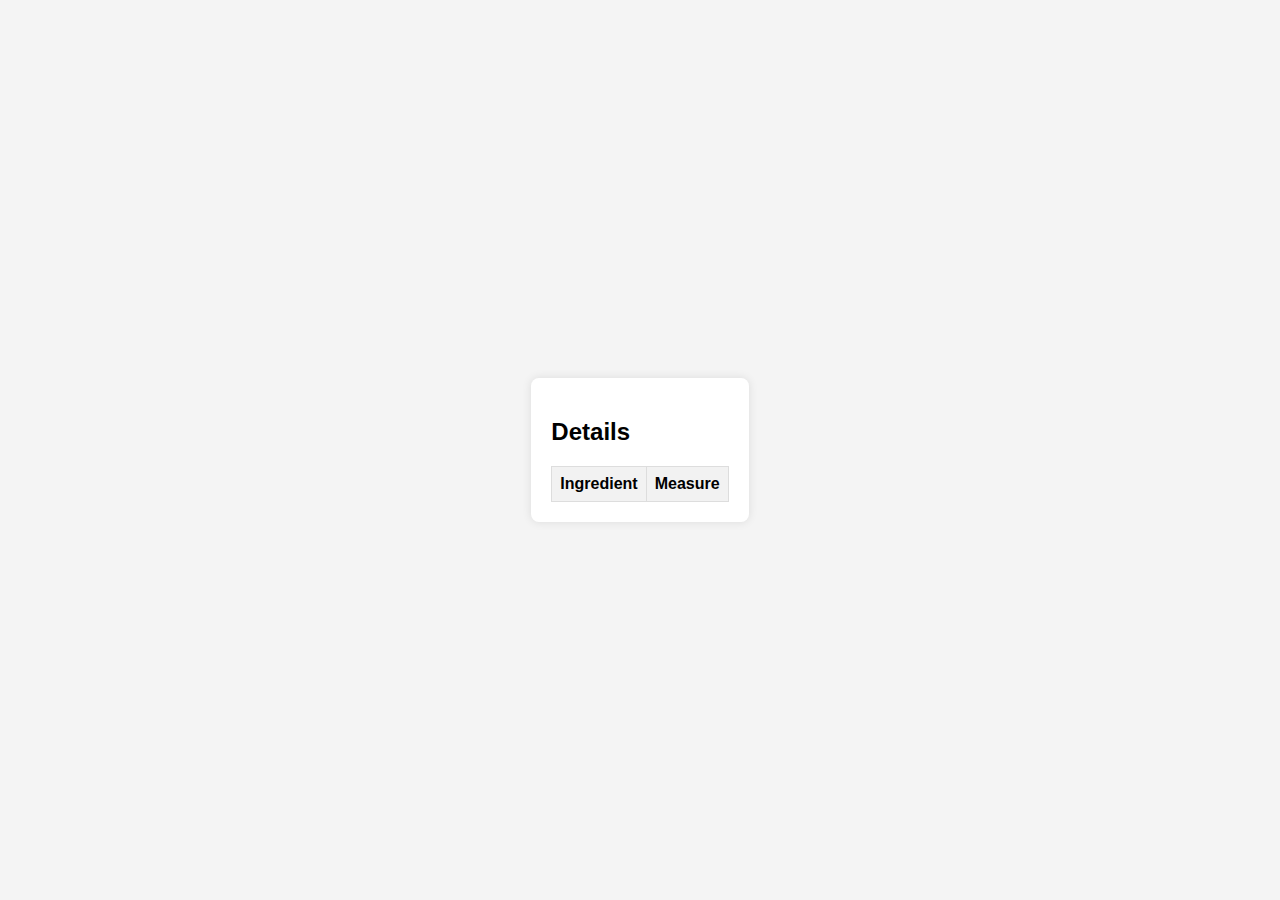
<file: index.html>
<!DOCTYPE html>
<html lang="en">
<head>
    <meta charset="UTF-8">
    <meta name="viewport" content="width=device-width, initial-scale=1.0">
    <title>Random Meal</title>
    <style>
        body {
            font-family: Arial, sans-serif;
            background-color: #f4f4f4;
            margin: 0;
            padding: 0;
            display: flex;
            justify-content: center;
            align-items: center;
            height: 100vh;
        }

        #container {
            background-color: #fff;
            padding: 20px;
            border-radius: 8px;
            box-shadow: 0 0 10px rgba(0, 0, 0, 0.1);
        }

        #zdjecie {
            text-align: center;
        }

        table {
            width: 100%;
            margin-top: 20px;
            border-collapse: collapse;
        }

        th, td {
            border: 1px solid #ddd;
            padding: 8px;
            text-align: left;
        }

        th {
            background-color: #f2f2f2;
        }

        #nazwaDania {
            text-align: center;
            margin-top: 20px;
            font-size: 1.5em;
        }
    </style>
</head>
<body>

    <div id="container">
        <div id="zdjecie"></div>
        <div id="nazwaDania"></div>

        <h2>Details</h2>
        <table>
            <tr>
                <th>Ingredient</th>
                <th>Measure</th>
            </tr>
        </table>
    </div>

    <script>
        fetch("https://www.themealdb.com/api/json/v1/1/random.php")
            .then(Request => Request.json())
            .then(data => getData(data));

        function getData(dania) {
            console.log(dania)
            const losoweDanie = dania["meals"][0];

            const nazwalosowegoDania = losoweDanie["strMeal"]
            console.log("Nazwa dania:" + nazwalosowegoDania);

            // Dodaj nazwę dania pod zdjęciem
            const nazwaDaniaElement = document.getElementById("nazwaDania");
            nazwaDaniaElement.innerHTML = nazwalosowegoDania;

            for (var i = 1; i <= 20; i++) {
                if (losoweDanie["strIngredient" + i]) {
                    const nazwalosowegoSkladniku = losoweDanie["strIngredient" + i]
                    console.log("Nazwa skladniku: " + nazwalosowegoSkladniku);

                    // Dodaj składniki do tabeli
                    const table = document.querySelector('table');
                    const row = table.insertRow(table.rows.length);
                    const cell1 = row.insertCell(0);
                    const cell2 = row.insertCell(1);
                    cell1.innerHTML = nazwalosowegoSkladniku;
                    cell2.innerHTML = losoweDanie["strMeasure" + i];
                }
            }

            const losowezdjecie = losoweDanie["strMealThumb"]
            console.log("zdjecie: " + losowezdjecie);
            const pobranydiv = document.getElementById("zdjecie")

            const imgElement = document.createElement('img');
            imgElement.src = losowezdjecie;
            pobranydiv.appendChild(imgElement);
        }
    </script>

</body>
</html>
</file>
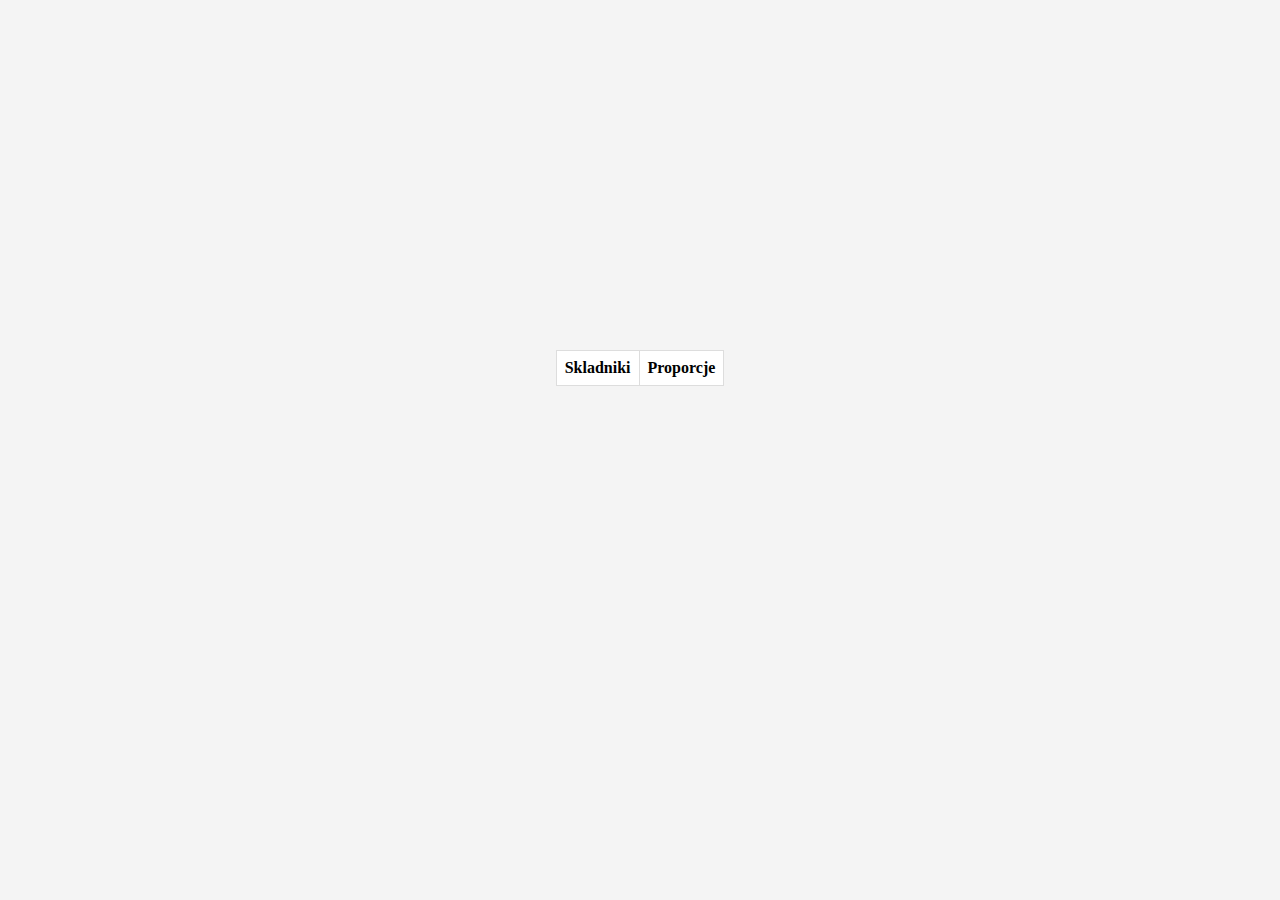
<file: Untitled-1.html>
<!DOCTYPE html>
<html lang="en">
<head>
    <meta charset="UTF-8">
    <meta name="viewport" content="width=device-width, initial-scale=1.0">
    <title>Jedzenie</title>
</head>
<body>
    <style>
                body {
            display: flex;
            justify-content: center;
            align-items: center;
            height: 700px;
            background-color: #f4f4f4;

        }
        table {
            width: 100%;
            margin-top: 20px;
            border-collapse: collapse;
            background-color: #fff;
        }
        #zdjecie {
            text-align: center;
        }
        #nazwa{
            text-align: center;
            font-size: 40px;
        }
        th, td {
            border: 1px solid #ddd;
            padding: 8px;
            text-align: left;
        }
    </style>

    <div class="contener">
        <div id="zdjecie">

        </div>
    
        <div id="nazwa">
    
        </div>
    
        <div id="skladniki">
            <table>
                <tr>
                    <th>Skladniki</th>
                    <th>Proporcje</th>
                </tr>
            </table>
        </div>

    <script>

        fetch("https://www.themealdb.com/api/json/v1/1/random.php")
        .then(Request =>Request.json())
        .then(data => getData(data));


        function getData(dania){
            console.log(dania)
            const losoweDanie = dania["meals"][0];

            const nazwalosowegoDania = losoweDanie["strMeal"]
            console.log("Nazwa dania:" + nazwalosowegoDania);
       
            for(var i=1;i<=20;i++)
            {
                if (losoweDanie["strIngredient" + i])
                {
                    const nazwalosowegoSkladniku = losoweDanie["strIngredient" + i]
            const table = document.querySelector('table');
                    const row = table.insertRow(table.rows.length);
                    const cell1 = row.insertCell(0);
                    const cell2 = row.insertCell(1);
                    cell1.innerHTML = nazwalosowegoSkladniku;
                    cell2.innerHTML = losoweDanie["strMeasure" + i];

                }

            }
            const losowezdjecie = losoweDanie["strMealThumb"]
            console.log("zdjecie: " + losowezdjecie);
            const pobranydiv = document.getElementById("zdjecie")
      
      const imgElement = document.createElement('img');

          imgElement.src = losowezdjecie;

          pobranydiv.appendChild(imgElement);
          

          const pobranydiv2 = document.getElementById("nazwa")
      
          pobranydiv2.innerHTML = nazwalosowegoDania;



        }

 

        
    </script>


</body>
</html>
</file>
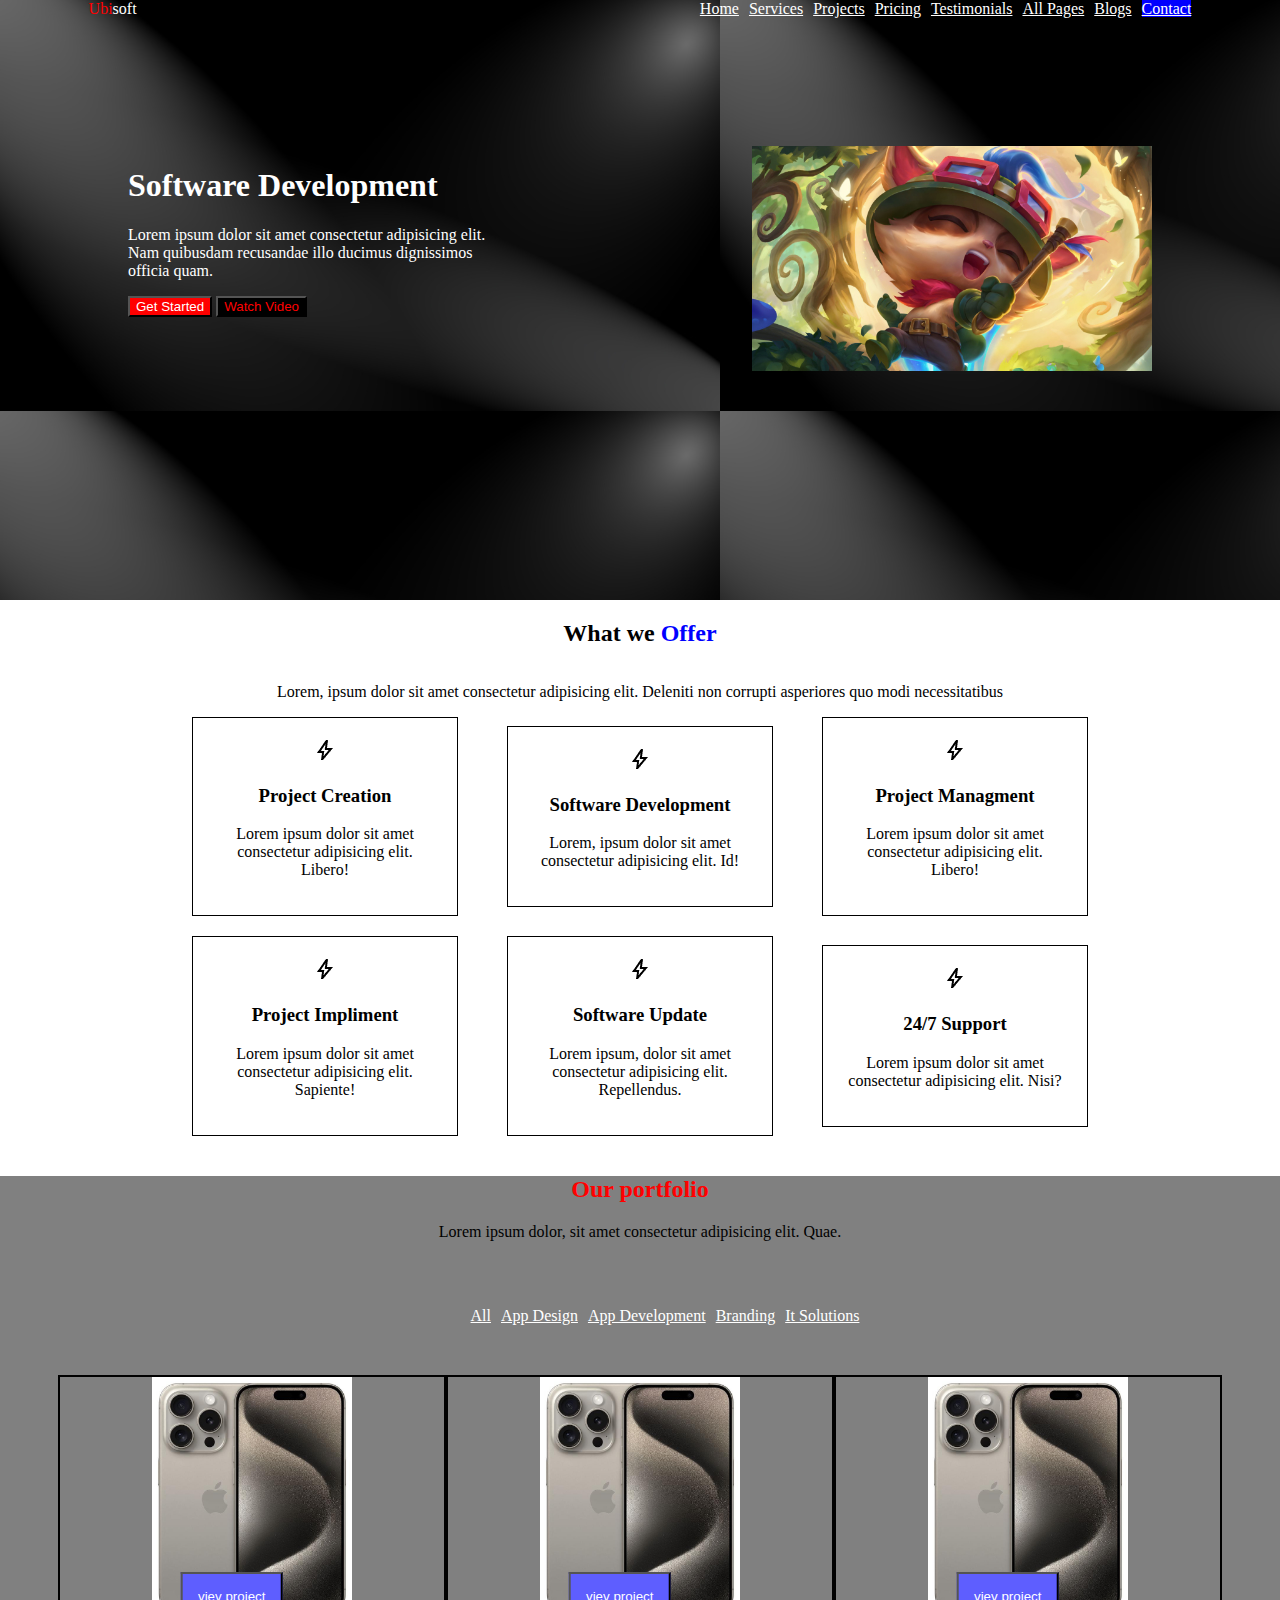
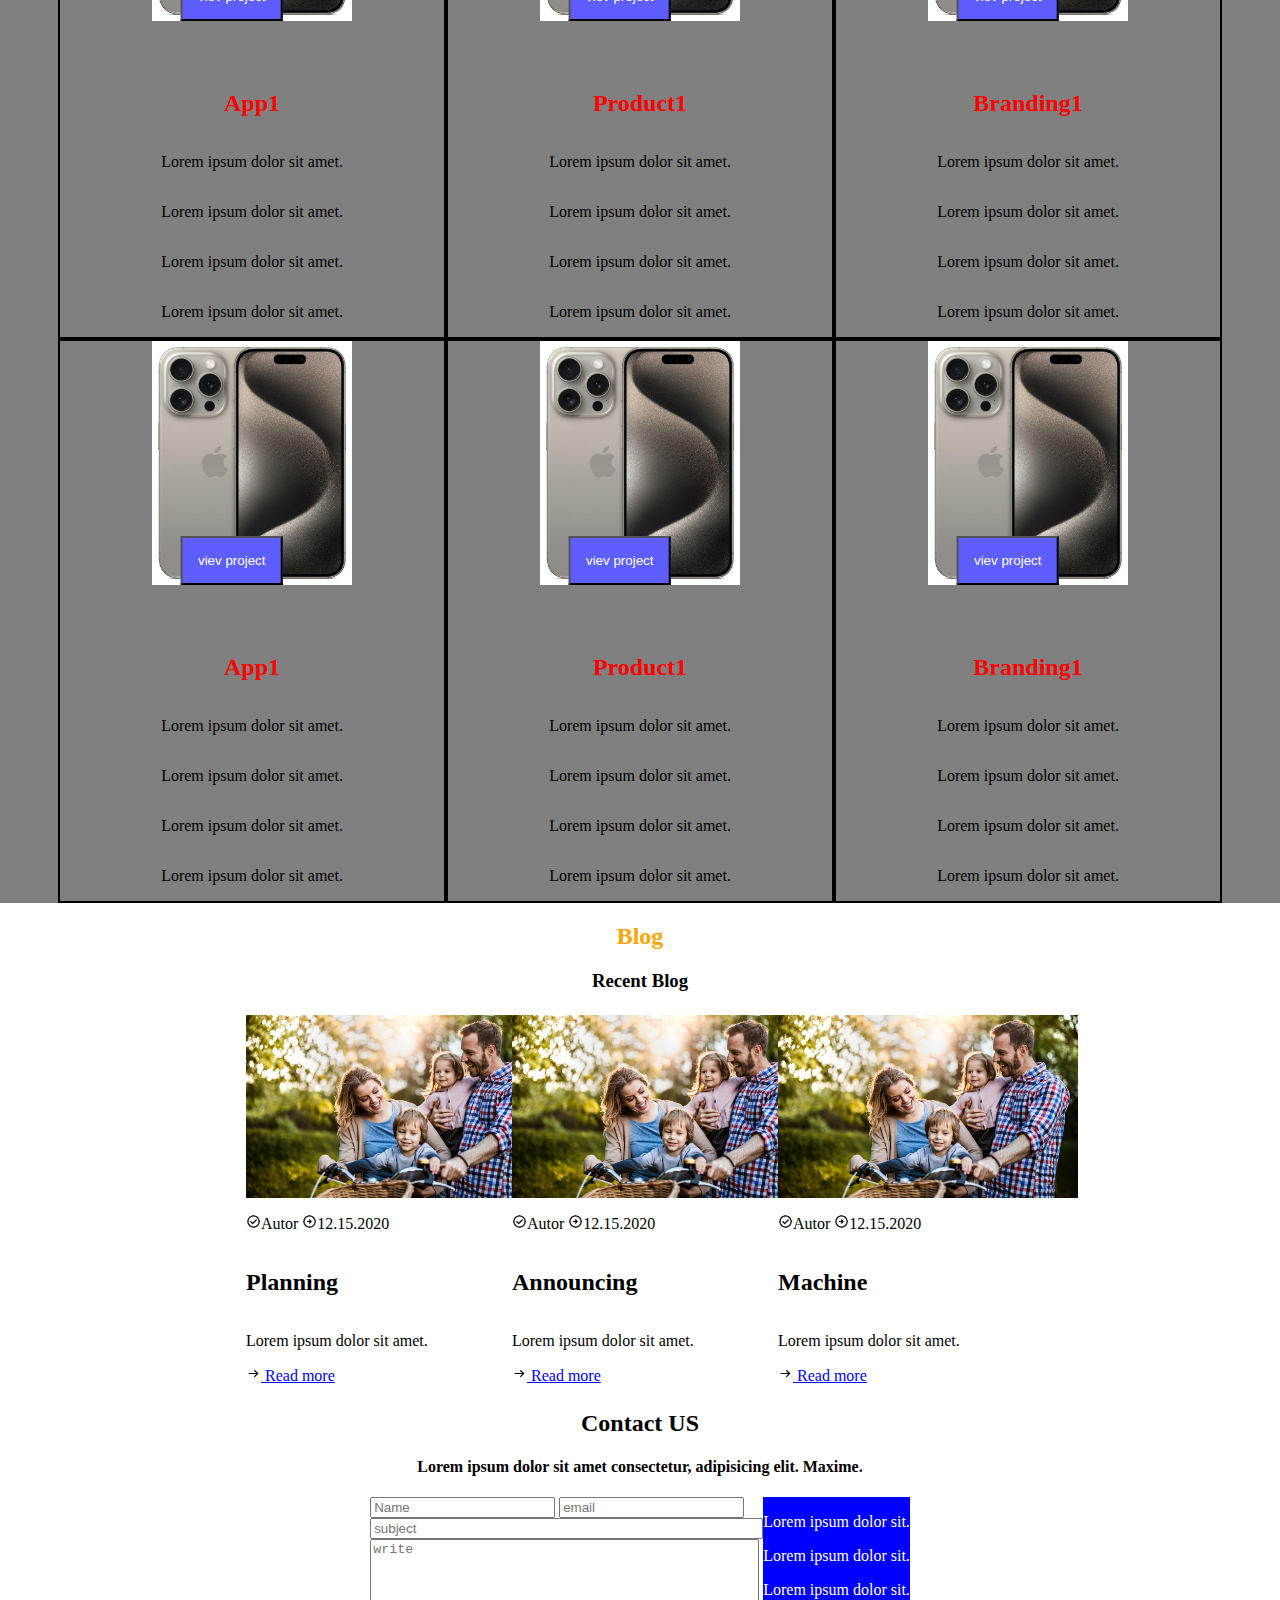
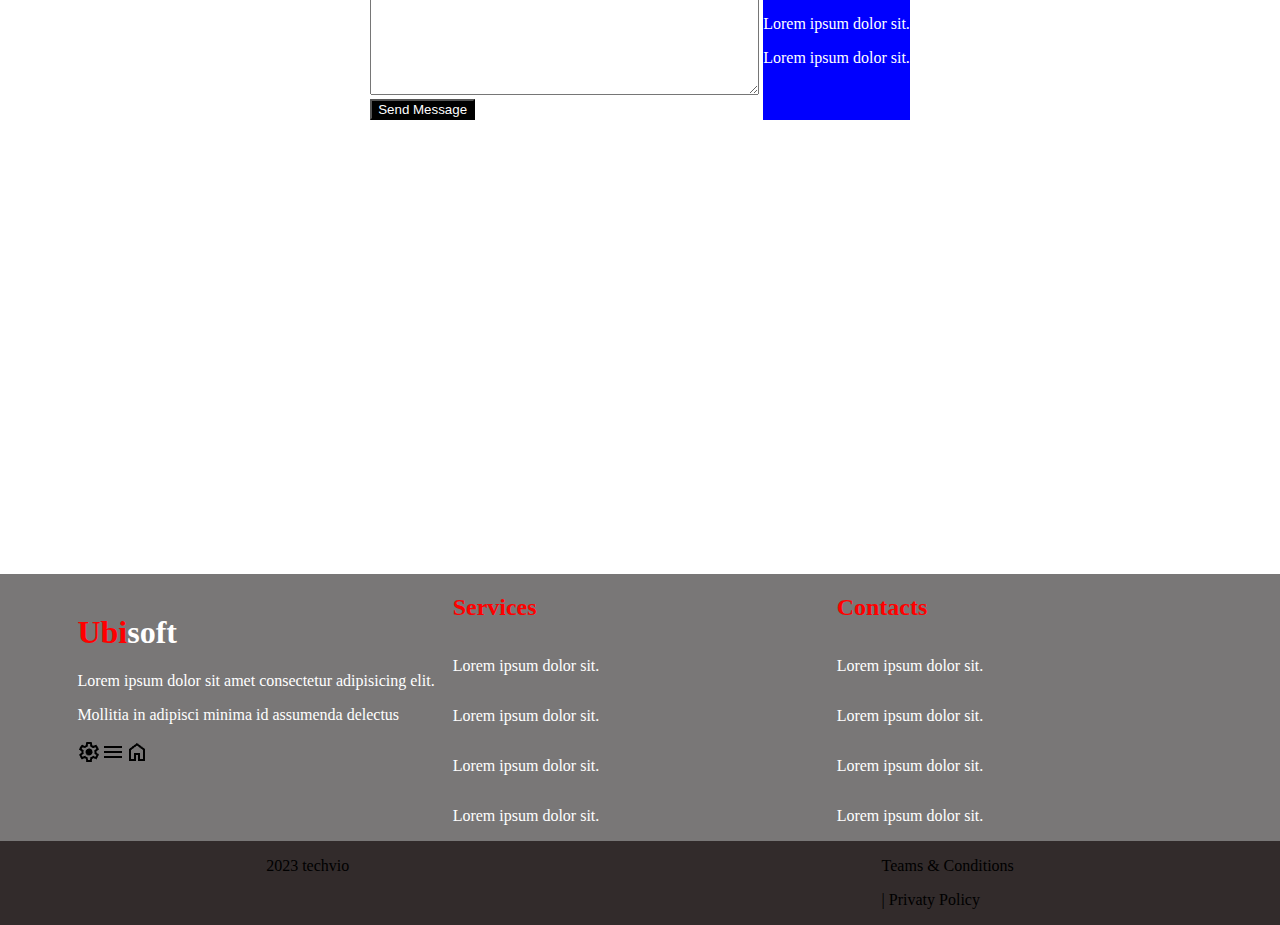
<file: s/strona.html>
<!DOCTYPE html>
<html lang="pl">
<head>
    <meta charset="UTF-8">
    <meta name="viewport" content="width=device-width, initial-scale=1.0">
    <title>Szablon1</title>
    <link rel="stylesheet" href="./style.css">
</head>
<body>

    <section class="sekcja1">
<div class="zakladka_sekcja1">   
    <header><span>Ubi</span>soft</header>     
    <nav class="menu_sekcja1">
        <ul>
            <li><a href=""> Home </a></li>  
            <li><a href=""> Services </a> </li>  
            <li><a href=""> Projects </a> </li>  
            <li><a href=""> Pricing </a> </li>  
            <li><a href=""> Testimonials </a> </li>  
            <li><a href=""> All Pages </a> </li>  
            <li><a href=""> Blogs </a> </li>   
            <li id="kolor"><a href=""> Contact </a> </li>  
        </ul>
    </nav>
</div>
<div class="srodek_sekcja1">
    <div class="text_sekcja1">
        <h1>Software Development</h1>
    <p>Lorem ipsum dolor sit amet consectetur adipisicing elit.
    Nam quibusdam recusandae illo ducimus dignissimos officia quam. </p>
    <div class="przyciski_sekcja1">
        <button>Get Started</button>
        <button id="przycisk">Watch Video</button>
    </div>
    </div>

    <div class="obrazek_sekcja1">
        <img src="zdj1.jpg" alt="zdjecie" width="400px">
    </div>
</div>

    </section>
    <section class="sekcja2">
    <h2>What we&nbsp<span> Offer </span></h2>
    <div class="tekst">
        <p>Lorem, ipsum dolor sit amet consectetur adipisicing elit. 
            Deleniti non corrupti asperiores quo modi necessitatibus </p>
    </div>
<div class="srodek_sekcja2">
    <div >
        <img src="fota.png">
        <h3>Project Creation</h3>
        <p>Lorem ipsum dolor sit amet consectetur adipisicing elit. Libero!</p>
    </div>
    <div >
        <img src="fota.png">
        <h3>Software Development</h3>
        <p>Lorem, ipsum dolor sit amet consectetur adipisicing elit. Id!</p>
    </div>
    <div >
        <img src="fota.png">
        <h3>Project Managment</h3>
        <p>Lorem ipsum dolor sit amet consectetur adipisicing elit. Libero!</p>
    </div>
    <div >
        <img src="fota.png">
        <h3>Project Impliment</h3>
        <p>Lorem ipsum dolor sit amet consectetur adipisicing elit. Sapiente!</p>
    </div>
    <div>
        <img src="fota.png">
        <h3>Software Update</h3>
        <p>Lorem ipsum, dolor sit amet consectetur adipisicing elit. Repellendus.</p>
    </div>
    <div >
        <img src="fota.png">
        <h3>24/7 Support</h3>
        <p>Lorem ipsum dolor sit amet consectetur adipisicing elit. Nisi?</p>
    </div>
</div>

    </section>
    <section class="sekcja3">
        <h2 id="zakladka_sekcja3">Our portfolio</h2>
        <p class="text_sekcja3">
            Lorem ipsum dolor, sit amet consectetur adipisicing elit. Quae.
        </p>
        <nav class="zakladki_sekcja3">
            <ul>
                <li> <a href="">All</a></li>
                <li><a href="">App Design</a></li>
                <li><a href="">App Development</a></li>
                <li><a href="">Branding</a></li>
                <li><a href="">It Solutions</a></li>
            </ul>
        </nav>
        <div class="srodek_sekcja3">
            <div>
                <img src="telefon.jpg" alt="telefon" >
                <button>viev project</button>
                <h2>App1</h2>
                <p>Lorem ipsum dolor sit amet.</p>
                <p>Lorem ipsum dolor sit amet.</p>
                <p>Lorem ipsum dolor sit amet.</p>
                <p>Lorem ipsum dolor sit amet.</p>
            </div>
            <div>
                <img src="telefon.jpg" alt="telefon " >
                <button>viev project</button>
                <h2>Product1</h2>
                <p>Lorem ipsum dolor sit amet.</p> 
                <p>Lorem ipsum dolor sit amet.</p>
                <p>Lorem ipsum dolor sit amet.</p>
                <p>Lorem ipsum dolor sit amet.</p>
            </div>
            <div>
                <img src="telefon.jpg" alt="telefon" >
                <button>viev project</button>
                <h2>Branding1</h2>
                <p>Lorem ipsum dolor sit amet.</p>
                <p>Lorem ipsum dolor sit amet.</p>
                <p>Lorem ipsum dolor sit amet.</p>
                <p>Lorem ipsum dolor sit amet.</p>
            </div>
            <div>
                <img src="telefon.jpg" alt="telefon" >
                <button>viev project</button>
                <h2>App1</h2>
                <p>Lorem ipsum dolor sit amet.</p>
                <p>Lorem ipsum dolor sit amet.</p>
                <p>Lorem ipsum dolor sit amet.</p>
                <p>Lorem ipsum dolor sit amet.</p>
            </div>
            <div>
                <img src="telefon.jpg" alt="telefon" >
                <button>viev project</button>
                <h2>Product1</h2>
                <p>Lorem ipsum dolor sit amet.</p>
                <p>Lorem ipsum dolor sit amet.</p>
                <p>Lorem ipsum dolor sit amet.</p>
                <p>Lorem ipsum dolor sit amet.</p>
            </div>
            <div>
                <img src="telefon.jpg" alt="telefon" >
                <button>viev project</button>
                <h2>Branding1</h2>
                <p>Lorem ipsum dolor sit amet.</p>
                <p>Lorem ipsum dolor sit amet.</p>
                <p>Lorem ipsum dolor sit amet.</p>
                <p>Lorem ipsum dolor sit amet.</p>
            </div>
        </div>
</section>
<section class="sekcja4">
    <h2>Blog</h2>
    <h3> Recent Blog</h3>
    <div class="srodek_sekcja4">
        <div>
            <img src="ludzie.jpg" alt="telefon">
             
            <p><img src="autor.png" alt="" id="autor">Autor <img src="autor2.png" alt="" id="autor2">12.15.2020</p>
            <h2>Planning</h2>
            <p>Lorem ipsum dolor sit amet.</p>
            <a href=""><img src="guzik.png" alt="" id="guzik"> Read more</a>
        </div>
        <div>
            <img src="ludzie.jpg" alt="telefon">
            <p><img src="autor.png" alt="" id="autor">Autor <img src="autor2.png" alt="" id="autor2">12.15.2020</p>
            <h2>Announcing</h2>
            <p>Lorem ipsum dolor sit amet.</p>
            <a href=""><img src="guzik.png" alt="" id="guzik"> Read more</a>
        </div>
        <div>
            <img src="ludzie.jpg" alt="telefon">
            <p><img src="autor.png" alt="" id="autor">Autor <img src="autor2.png" alt="" id="autor2">12.15.2020</p>
            <h2>Machine</h2>
            <p>Lorem ipsum dolor sit amet.</p>
            <a href=""><img src="guzik.png" alt="" id="guzik"> Read more</a>
        </div>
    </div>
</section>
<section class="sekcja5">
        <h2>Contact US</h2>
        <h4>Lorem ipsum dolor sit amet consectetur, adipisicing elit. Maxime.</h4>
    <div class="formularz_sekcja5">
        <form class="form">
            <input type="text" placeholder="Name">
            <input type="text" placeholder="email"> <br>
            <input type="text" placeholder="subject" size="46"> <br>
            <textarea cols="46" rows="10" placeholder="write"></textarea> <br>
            <button>Send Message</button>
        </form>
        <div class="adres">
            <p>Lorem ipsum dolor sit.</p>
            <p>Lorem ipsum dolor sit.</p>
            <p>Lorem ipsum dolor sit.</p>
            <p>Lorem ipsum dolor sit.</p>
            <p>Lorem ipsum dolor sit.</p>
        </div>
    </div>
</section>
<section class="mapa_sekcja6">
    <iframe src="https://www.google.com/maps/embed?pb=!1m18!1m12!1m3!1d82736.0448191778!2d20.62217180323224!3d49.6071513061126!2m3!1f0!2f0!3f0!3m2!1i1024!2i768!4f13.1!3m3!1m2!1s0x473de53cb3f195cf%3A0x9865e0e4a3f03225!2s33-300%20Nowy%20S%C4%85cz!5e0!3m2!1spl!2spl!4v1696319467096!5m2!1spl!2spl" width="100%" height="450" style="border:0;" allowfullscreen="" loading="lazy" referrerpolicy="no-referrer-when-downgrade"></iframe></section>
<section class="sekcja7">
<div class="pierwszy">
    <h1><span>Ubi</span>soft</h1>     
    <p>Lorem ipsum dolor sit amet consectetur adipisicing elit. </p>
        <p>Mollitia in adipisci minima id assumenda delectus</p>
        <div class="fb">
            <a href=""> <img src="logo.png" alt="fb"></a>
        <a href=""> <img src="logo2.png" alt="fb"></a>
        <a href=""> <img src="logo3.png" alt="fb"></a>
        </div>
</div>
    <div class="services_sekcja7">
        <h2>Services</h2>
        <p>Lorem ipsum dolor sit.</p>
        <p>Lorem ipsum dolor sit.</p>
        <p>Lorem ipsum dolor sit.</p>
        <p>Lorem ipsum dolor sit.</p>
    </div>
    <div class="kontakt_sekcja7">
        <h2>Contacts</h2>
        <p>Lorem ipsum dolor sit.</p>
        <p>Lorem ipsum dolor sit.</p>
        <p>Lorem ipsum dolor sit.</p>
        <p>Lorem ipsum dolor sit.</p>
    </div>

</section>
<section class="stopka">
    <p>2023 techvio</p>
    <div class="stopka_sekcja8">
        <p>Teams & Conditions</p>
        <p>| Privaty Policy</p>
    </div>
</section>
    
</body>
</html>
</file>
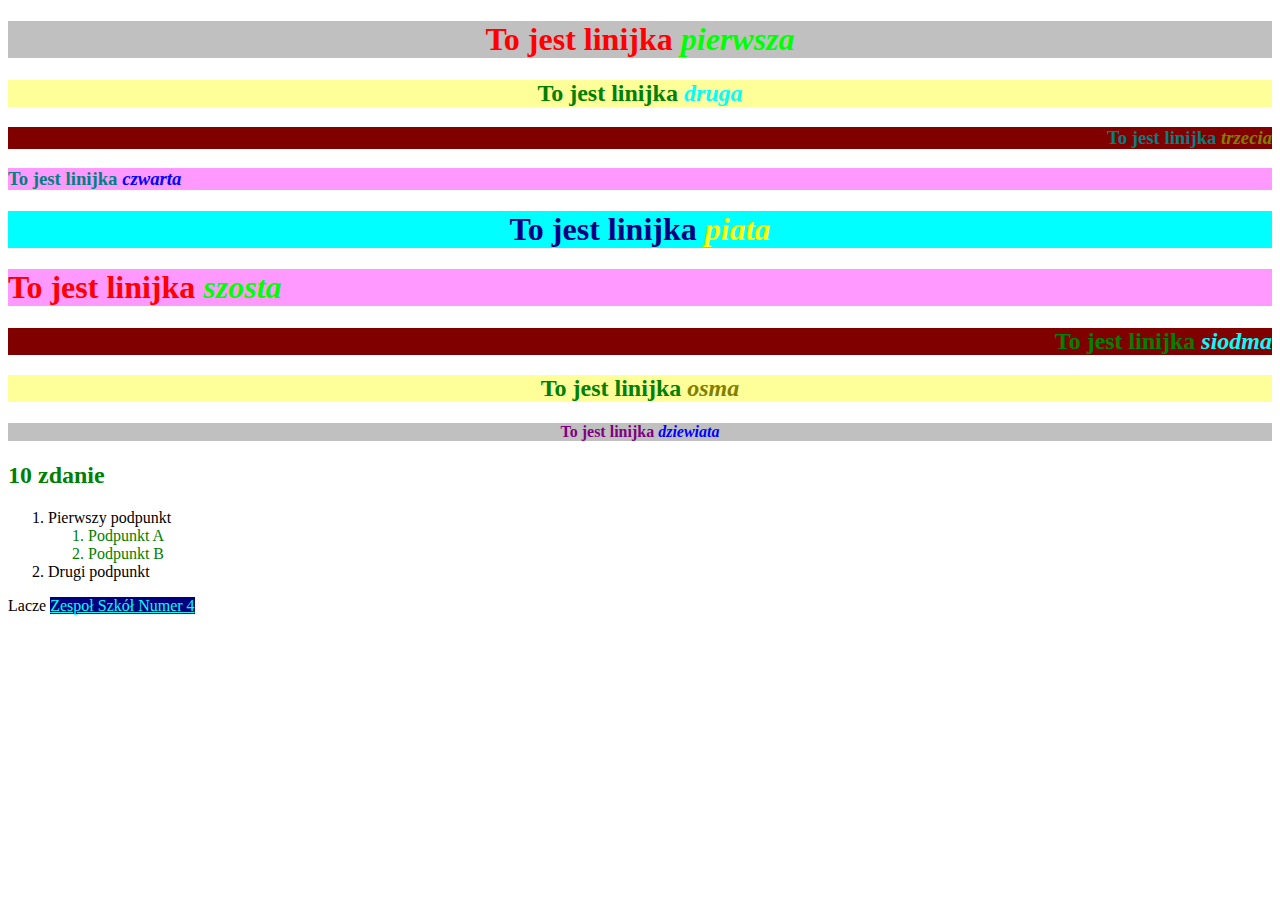
<file: strona/Untitled-1.html>
<!DOCTYPE html>
<html lang="en">
<head>
    <meta charset="UTF-8">
    <meta http-equiv="X-UA-Compatible" content="IE=edge">
    <meta name="viewport" content="width=device-width, initial-scale=1.0">
    <title>Tytuł</title>
    <link rel="stylesheet" href="style.css">
</head>
<body>
    <div >
        <h1 class="Linijka1">To jest linijka <i class="liczebnik1">pierwsza</i> </h1>
    </div>
    <div >
        <h2 class="Linijka2">To jest linijka  <i class="liczebnik2">druga</i> </h2>
    </div>
    <div>
        <h3 class="Linijka3" >To jest linijka <i class="liczebnik3">trzecia</i></h3>
    </div>
    <div>
        <h3 class="Linijka4">To jest linijka <i class="liczebnik4">czwarta</i></h3>
    </div>
    <div id="piec">
        <h1 id="h1">To jest linijka <i id="i">piata</i></h1>
    </div>
    <div>
        <h1 class="Linijka4">To jest linijka <i class="liczebnik1">szosta</i></h1>
    </div>
    <div>
        <h2 class="Linijka3" >To jest linijka <i class="liczebnik2">siodma</i></h2>
    </div>
    <div>
        <h2 class="Linijka2" >To jest linijka <i class="liczebnik3">osma</i></h2>
    </div>
    <div>
        <h4 class="Linijka1">To jest linijka <i class="liczebnik4">dziewiata</i></h4>
    </div>
    <div>
        <h2>10 zdanie</h2>
    </div>
 
    <div>
        <ol>
            <li>Pierwszy podpunkt</li>
              <ol>
                <li >Podpunkt A</li>
                <li>Podpunkt B</li>
              </ol>
              <li>Drugi podpunkt</li>
            </li>
          </ol>
    </div>
    <div class="link">
        Lacze  <a href="https://zsnr4.net/" > Zespoł Szkół Numer 4</a>
    </div>
    
</body>
</html>
</file>
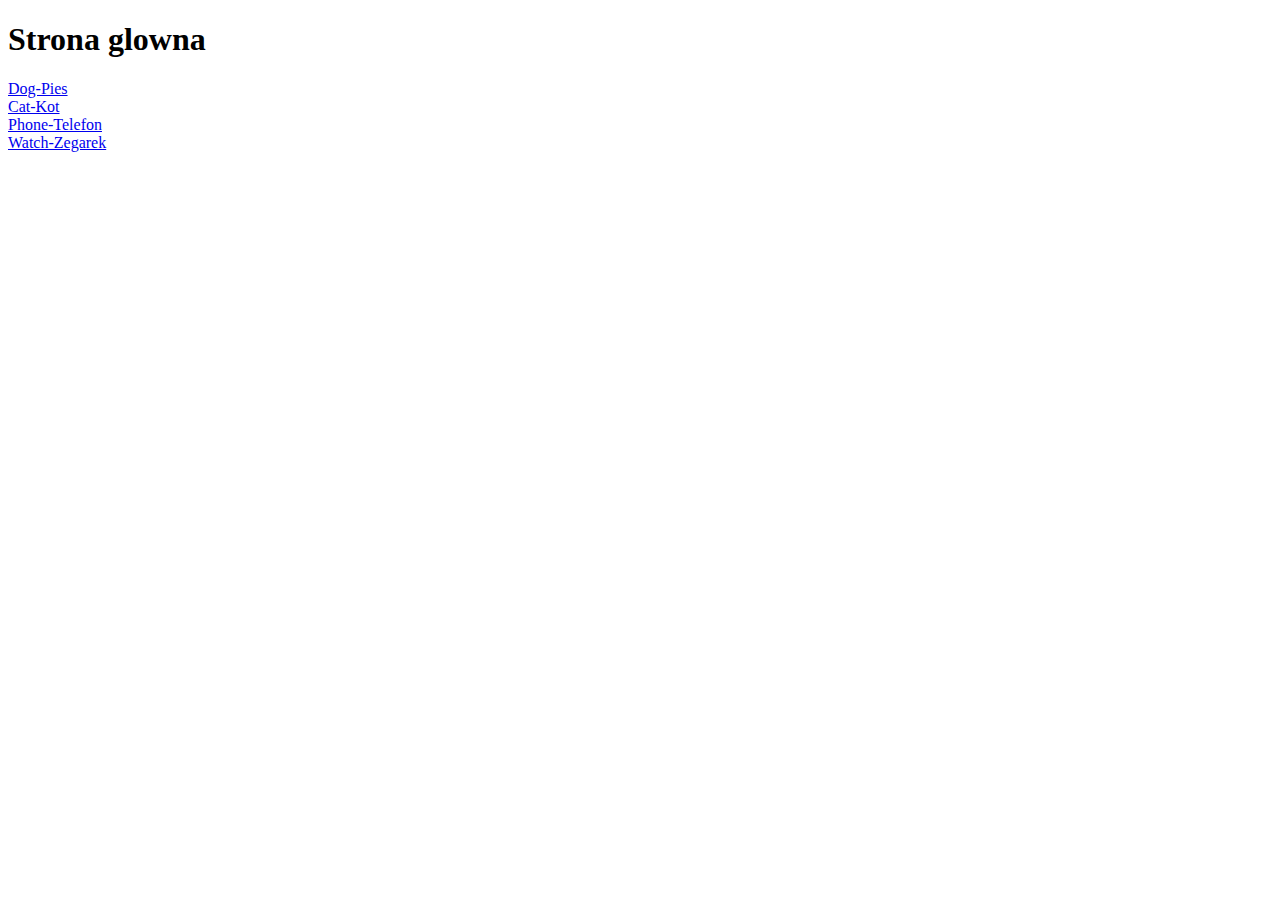
<file: zad1/glowna.html>
<!DOCTYPE html>
<html lang="pl">
<head>
    <meta charset="UTF-8">
    <title>Document</title>
</head>
<body>
    <h1>Strona glowna</h1>
<a href="pies.html">Dog-Pies </a>
<br>
<a href="kot.html">Cat-Kot </a>
<br>
<a href="telefon.html">Phone-Telefon </a>
<br>
<a href="zegarek.html">Watch-Zegarek </a>
</body>
</html>
</file>
<file: s/style.css>
body{
margin: 0;
}
span{
    color: red;
}
.zakladka_sekcja1{
display: flex;
justify-content: space-around;
align-items: center;


}
ul {
    display: flex;
    list-style: none;
    margin: 0;
}

header{
    flex-basis: 30%;
}
menu{
    flex-basis: 70%;

}
ul li {
    margin-left: 10px;
}
#kolor a{
    background-color: blue;
}
.srodek_sekcja1{
    display: flex;
    width: 100%;
    justify-content: center;
}
.srodek_sekcja1 button{
    background-color:red;
    color: white;
}
#przycisk{
    color: red;
    background-color: black;
}
.sekcja1{
    background-image: url("tlo1.jpg");
    color: white;
    height: 600px;
}
.srodek_sekcja1 .obrazek_sekcja1{
    width: 40%;
    height: 40%;
    padding: 10%;

}
a {
    color: white;
}
.text_sekcja1{
    padding: 10%;
}
.sekcja2 h2{
display: flex;
justify-content: center;}
.tekst p{
    display: flex;
justify-content: center;
}
.srodek_sekcja2{
    display: flex;
flex-wrap: wrap;
justify-content: space-between;
align-items: center;
width: 70%;


}
.srodek_sekcja2 div{
    width: 25%;
    border: 1px solid black;
    margin-bottom: 20px;
    padding: 20px;
text-align: center;}

.sekcja2 span{
    color: blue;
}
.sekcja2{
    display: flex;
    flex-direction: column;
    align-items:center;
}
#zakladka_sekcja3{
    display: flex;
    justify-content: center;
    color: red;
}
.text_sekcja3{
    display: flex;
    justify-content: center;
}
.zakladki_sekcja3{
    display: flex;
    justify-content: space-around;
    align-items: center;
    padding: 50px;
}
.sekcja3{
    background-color: grey;
}
.zakladki_sekcja3 a:hover {
    background-color: purple;
    border: 3px solid black;
}
.srodek_sekcja3{
    display: flex;
    justify-content: center;
    flex-wrap: wrap;

}
.srodek_sekcja3 div{
    width: 30%;
    height: 30%;
    display: flex;
    flex-direction: column;
    align-items: center;
    border: 2px solid black;
}
.srodek_sekcja3 img {
    width: 200px;
}
.srodek_sekcja3 button{
    padding: 15px 15px;
    background: rgb(94, 94, 255);
    color: white;
    text-align: center;
    top: 0%;
    left : 0%;
    transform: translate(-20%,-49px);
}
.sekcja4 h2:nth-child(1){
    display: flex;  
    justify-content: center;
    color:orange;
}
.sekcja4 h3{
    display: flex;
    justify-content: center;
}
.sekcja4 img{
    width: 300px;
}
.srodek_sekcja4{
    display: flex;
    justify-content: center;
    flex-wrap: wrap;

}
.srodek_sekcja4 div{
    width: 20%;
    height: 30%;
    display: flex;
    flex-direction: column;
    margin: 5px;
}
.srodek_sekcja4 div a {
    color: purple;
}
#autor{
    width: 15px;
    height: 15px;
}
.srodek_sekcja4 div a{
    color: blue;
}
#autor2{
    width: 15px;
    height: 15px;
}
#guzik
{width: 15px;
height: 15px;
}
.sekcja5 h2{
    display: flex;
    justify-content: center;
}
.sekcja5 h4{
    display: flex;
    justify-content: center;
}
.formularz_sekcja5{
    display: flex;
    justify-content: center;
}

.adres{
    background-color: blue;
    color: white;
}
.sekcja5 button{ 
    background-color: rgb(0, 0, 0);
    color: white;
}
.logo_sekcja7{
    display: flex;
    flex-direction: column;
    width: 30%;
margin-left: 10%;}
.services_sekcja7{
    display: flex;
    flex-direction: column;
    width: 30%;
}
.kontakt_sekcja7{
    display: flex;
    flex-direction: column;
    width: 30%;
}
.sekcja7{
    display: flex;
    justify-content: center;
}
.fb{
    display: flex;}
.pierwszy{
    margin: 18px;
}
.srodek_sekcja3 div h2 {
    color: red;
}
.sekcja7 h2 {
    color: red;
}
.sekcja7{
    color: white;
    background-color: ;
    background-color: rgb(121, 119, 119);
}
.stopka{
    background-color: rgb(50, 43, 43);
}
.stopka{
    display: flex;
    justify-content: space-around;
}
</file>
<file: strona/style.css>
.Linijka1 {
    text-align: center; 
    background-color: #c0c0c0;"
}
.Linijka2 {
    text-align: center; 
    background-color: #ffff99;

}
.Linijka3{
    text-align: right; 
    background-color: #800000;
}
.Linijka4{
    text-align: left; 
    background-color: #ff99ff;

}
.liczebnik1{
    color: #00ff00;
}
.liczebnik2
{
    color: #00ffff;

}
.liczebnik3
{
    color: #808000;

}
.liczebnik4{
    color: #0000ff;
}

h1 {
    color: #ff0000;
}
h2 {
    color: #008000;
}
h3
{
    color: #008080;
}
h4
{
    color: #800080;
}
#piec{
    background-color: #00ffff;
}
#h1{
    color: #000080;
    text-align: center;
}
#i{
    color: #ffff00;
}
ol ol {
    color:#008000 
}
a:link {  background-color: #000080;
    color: #00ffff;

} 
a:visited {
    background-color: #00ffff;
     color: #000080;
}
a:hover{
    background-color: #ff0000;
     color: #ffff00;
      font-size: x-large;
       font-style: italic;

}
a:active{
    background-color: #000000;
     color: #ffffff;
}
</file>
